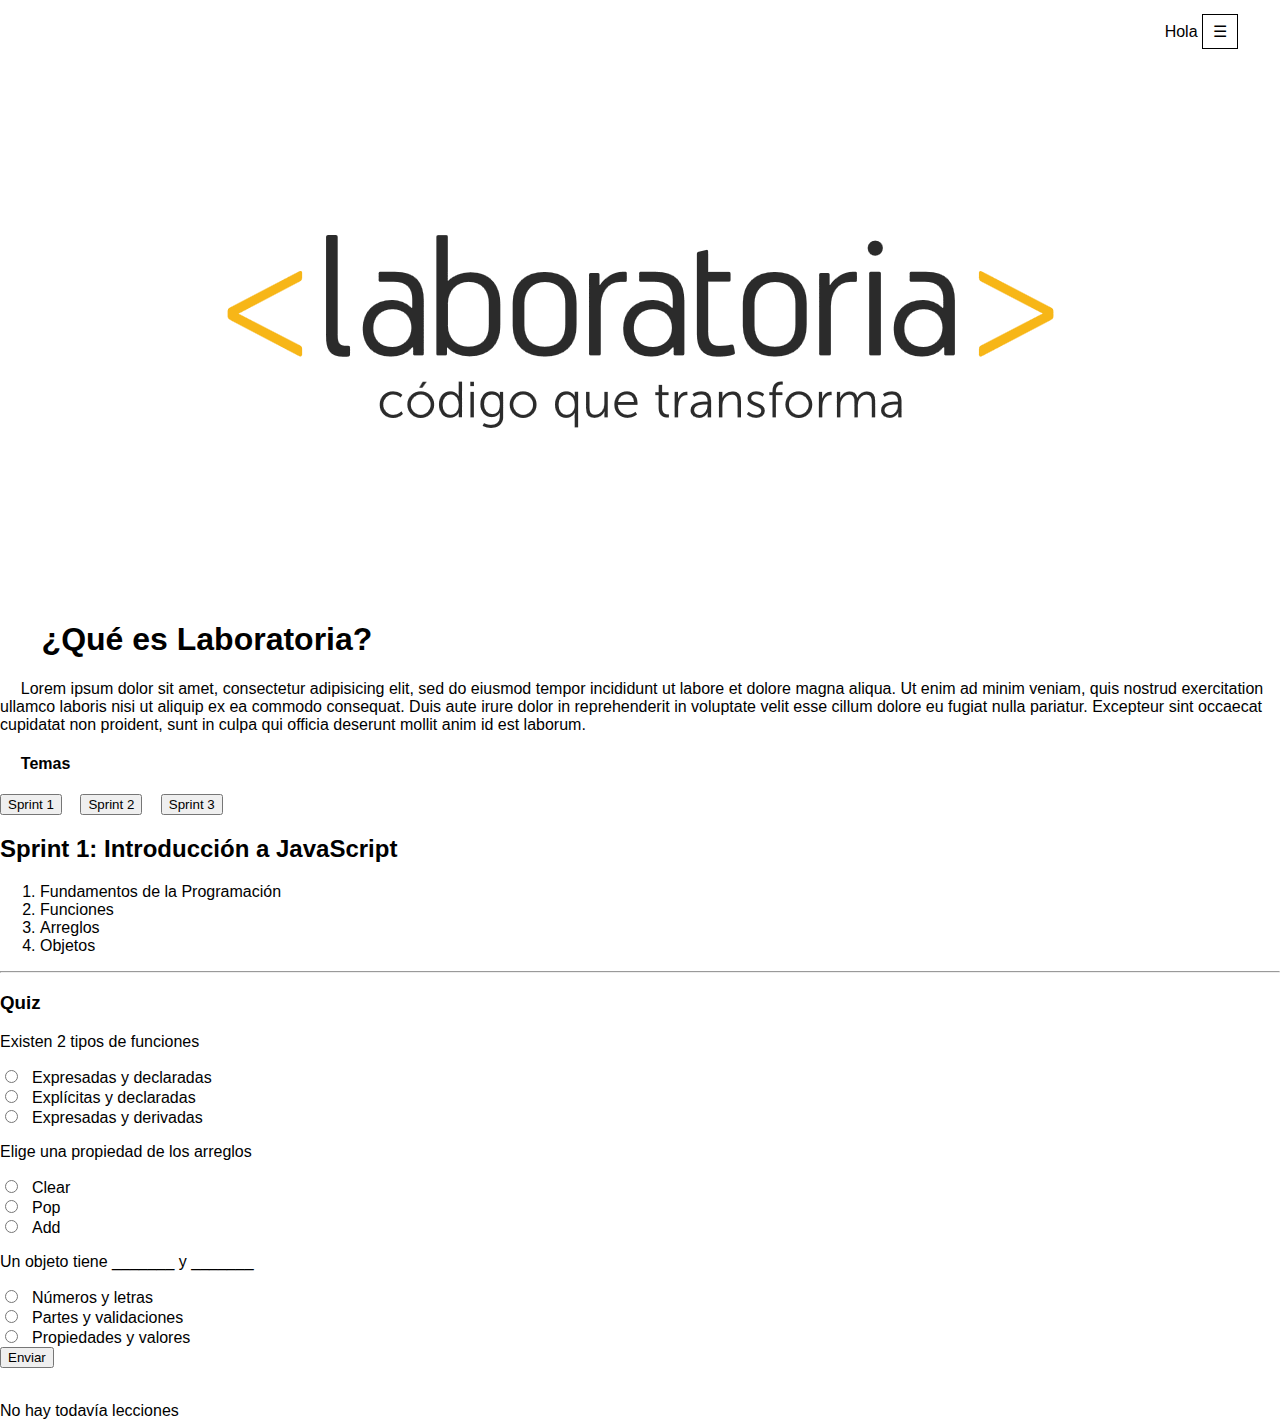
<file: index.html>
<!DOCTYPE html>
<html lang="en">
<head>
  <meta charset="UTF-8">
  <meta name="viewport" content="width=device-width, initial-scale=1.0">
  <meta http-equiv="X-UA-Compatible" content="ie=edge">
  <link rel="stylesheet" href="css/style.css">
</head>
<body>
  <header>

    <div class="dropdown">Hola <label id="n" for="nombre"></label>
	<button onclick="myFunction()" class="dropbtn">&#9776;</button>
	<div id="myDropdown" class="dropdown-content">
		<a href="enlaces/enlace1.html">Coders</a>
		<a href="enlaces/salir.html">Salir</a>
	</div>
</div>
  </header>
  <img src="images/logo-laboratoria.png" alt="logo de laboratoria">
<h1>¿Qué es Laboratoria?</h1>
<p2>Lorem ipsum dolor sit amet, consectetur adipisicing elit, sed do eiusmod tempor incididunt ut labore et dolore magna aliqua. Ut enim ad minim veniam, quis nostrud exercitation ullamco laboris nisi ut aliquip ex ea commodo consequat. Duis aute irure dolor in reprehenderit in voluptate velit esse cillum dolore eu fugiat nulla pariatur. Excepteur sint occaecat cupidatat non proident, sunt in culpa qui officia deserunt mollit anim id est laborum.</p2>
<h4>Temas</h4>
<!--<button type="button" name="button" id="s1">Sprint 1</button> <button type="button" name="button" id="s2">Sprint 2</button> <button type="button" name="button" id="s3">Sprint 3</button><br>
<div id="imprime" for="imprime"></div>-->
<input type="button" value="Sprint 1" onclick="mostarOcultar('text1')" >
<input type="button" value="Sprint 2" onclick="mostarOcultar('text2')">
<input type="button" value="Sprint 3" onclick="mostarOcultar('text3')">

<div id="text1">  <h2>Sprint 1: Introducción a JavaScript</h2>
                      <ol>
                        <li>Fundamentos de la Programación</li>
                        <li>Funciones</li>
                        <li>Arreglos</li>
                        <li>Objetos</li>
                      </ol>
                      <hr></hr>
                      <h3>Quiz</h3>
                      <p id="p1">Existen 2 tipos de funciones<p>

                          <input type="radio" name="pregunta1" value="1" id="r1">Expresadas y declaradas<br>
                          <input type="radio" name="pregunta1" value="2" id="r2">Explícitas y declaradas<br>
                          <input type="radio" name="pregunta1" value="3" id="r3">Expresadas y derivadas<br>

                      <p id="p2">Elige una propiedad de los arreglos<p>

                          <input type="radio" name="pregunta2" value="1" id="r4">Clear<br>
                          <input type="radio" name="pregunta2" value="2" id="r5">Pop<br>
                          <input type="radio" name="pregunta2" value="3" id="r6">Add<br>

                      <p id="p3">Un objeto tiene _______ y _______<p>

                          <input type="radio" name="pregunta3" value="1" id="r7">Números y letras<br>
                          <input type="radio" name="pregunta3" value="2"id="r8">Partes y validaciones<br>
                          <input type="radio" name="pregunta3" value="3"id="r9">Propiedades y valores<br>



<button type="button" name="button" id="boton1">Enviar</button>
</div>
<div id="text2"><h2>Sprint 2: Introducción al desarrollo web y construcción de páginas web</h2>
                      <ol>
                        <li>Ciclos de vida del desarrollo web y arquitectura básica cliente/servidor/configuración del ambiente de trabajo e introducción al git</li>
                        <li>HTML y JavaScript en el navegador</li>
                        <li>Manejo de comandos b´sicos del git en la terminal</li>
                        <li>Pruebas unitarias</li>
                        <li>Git / Resolución de conflictos / Branching model</li>
                        <li>DOM</li>
                      </ol>
                      <hr></hr>
                      <h3>Quiz</h3>
                      <p>Cúal es el comando para iniciar un repositorio desde la consola<p>
                        <input type="radio" name="transporte" value="1">git init .<br>
                        <input type="radio" name="transporte" value="2">git init<br>
                        <input type="radio" name="transporte" value="3">git add<br>
                      <p>Cúal es la finalidad de hacer una prueba unitaria<p>
                        <input type="radio" name="transporte" value="1">Comprobar que el código funciona correctamente<br>
                        <input type="radio" name="transporte" value="2">Darle valores a los parametros de dichas funciones<br>
                        <input type="radio" name="transporte" value="3">No tiene ningún fin<br>
                      <p>¿Qué significa DOM?<p>
                        <input type="radio" name="transporte" value="1">Dual Object Model<br>
                        <input type="radio" name="transporte" value="2">Document Object Model<br>
                        <input type="radio" name="transporte" value="3">Document Obsolet Model<br>
                      <button type="button" name="button">Enviar</button>
</div><br>
<div id="text3">No hay todavía lecciones</div>
  <script src="js/app.js"></script>
</body>
</html>
</file>
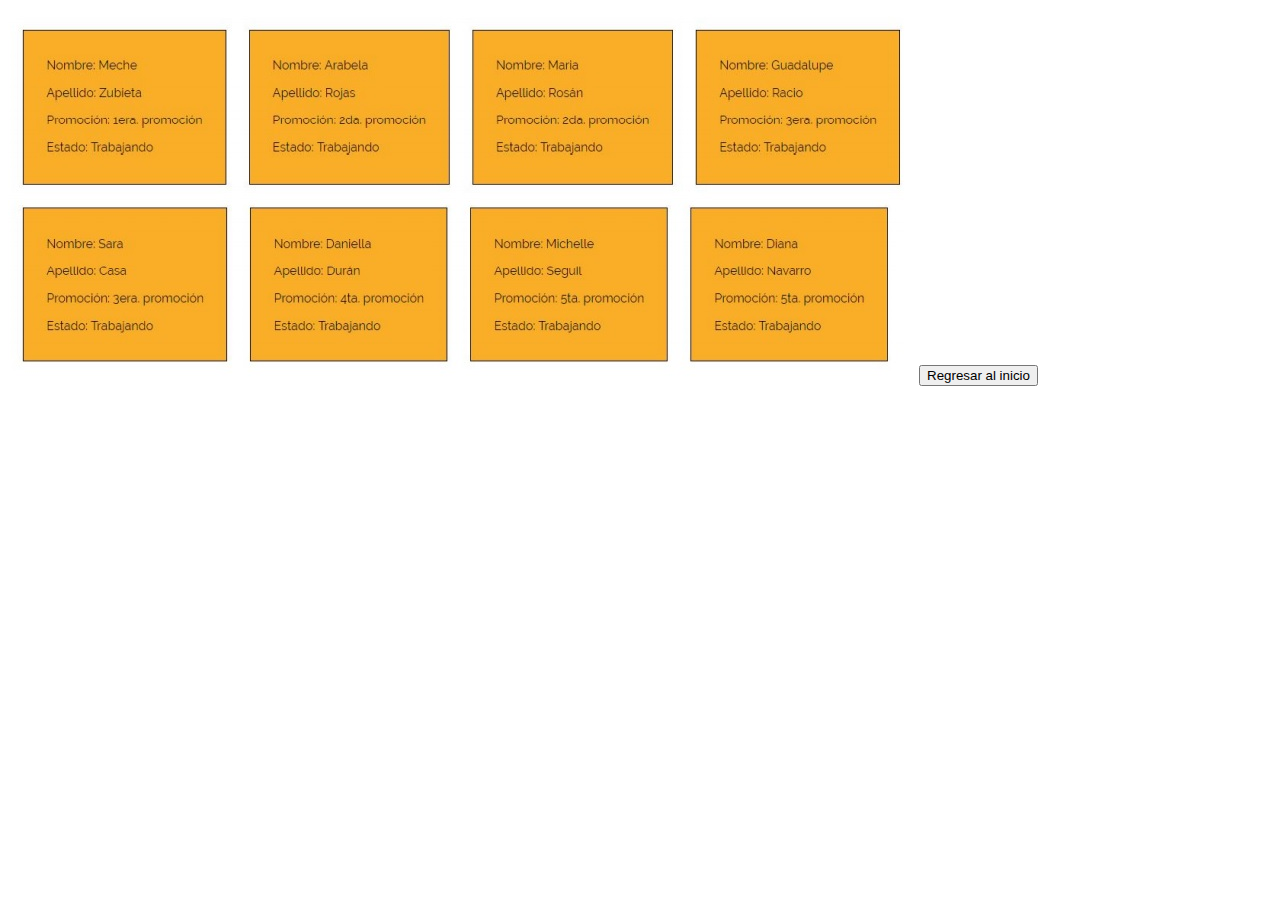
<file: enlaces/enlace1.html>
<!DOCTYPE html>
<html lang="en">
<head>
  <meta charset="UTF-8">
  <meta name="viewport" content="width=device-width, initial-scale=1.0">
  <meta http-equiv="X-UA-Compatible" content="ie=edge">
  <title>Document</title>
</head>
<body>
  <img src="../images/coders.jpg" alt="">
  <a type="button" name="button" href="../index.html"><button type="button" name="button">Regresar al inicio</button></a>
</body>
</html>
</file>
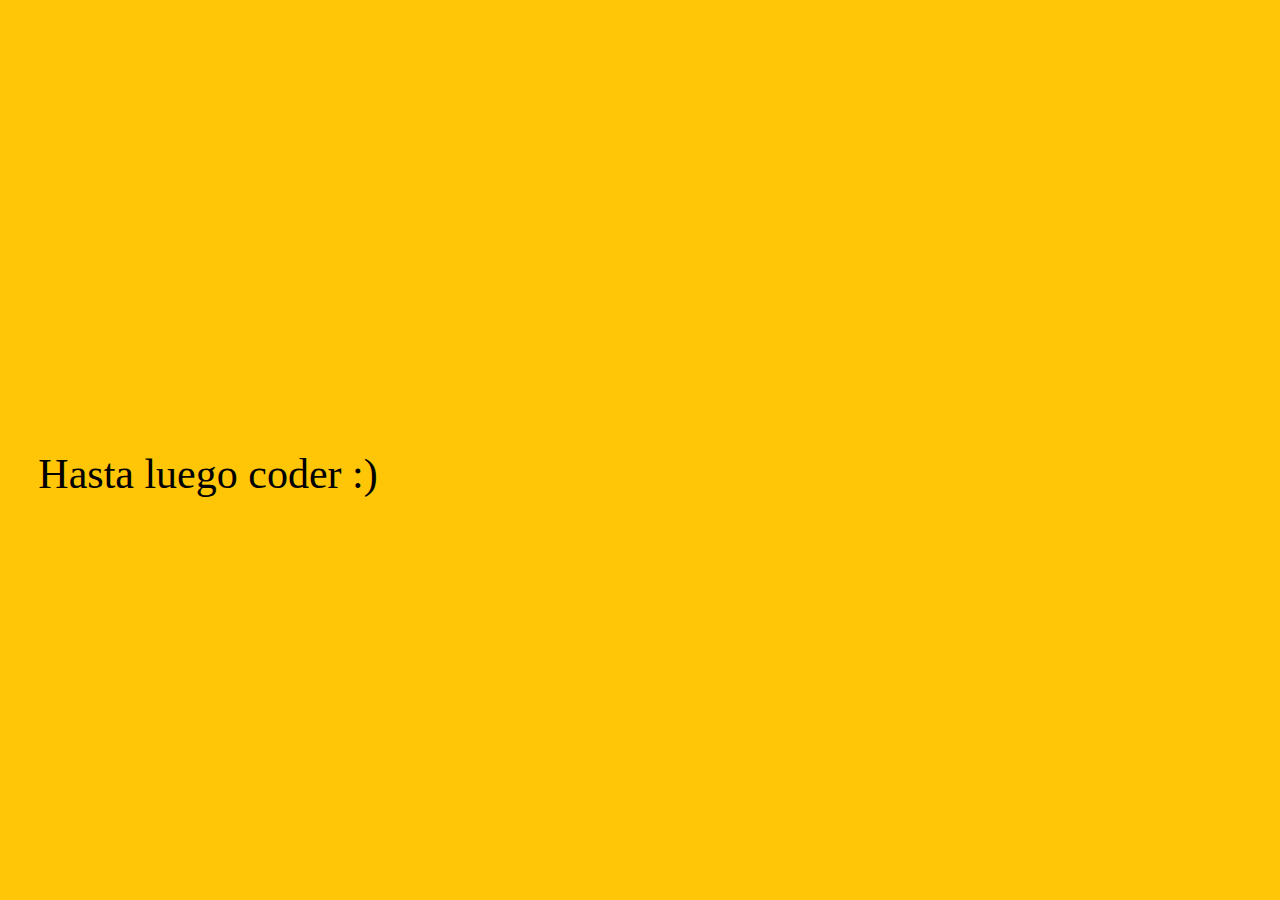
<file: enlaces/salir.html>
<!DOCTYPE html>
<html lang="en">
<head>
  <meta charset="UTF-8">
  <meta name="viewport" content="width=device-width, initial-scale=1.0">
  <meta http-equiv="X-UA-Compatible" content="ie=edge">
  <link rel="stylesheet" href="../css/salir.css">
  <title>Document</title>
</head>
<body>
  <div id="salir" >Hasta luego coder :)</div>
</body>
</html>
</file>
<file: css/style.css>
html {
  box-sizing: border-box;
}

*, *:before, *:after {
  box-sizing: inherit;
}

body {
  margin: 0px;
  font-family: 'Raleway', sans-serif;
}

h1, p2, h4{
  text-align: justify;
  margin-left: 1.3em;
  margin-right: 1.3em;
}

img {
  display:block;
  margin:0 auto 0 auto
}

.dropbtn {
  background-color: white;
  color: black;
  padding: 7px 10px;
  font-size: 16px;
  border: 1px solid black;
  cursor: pointer;
}

.dropbtn:hover, .dropbtn:focus {
  background-color: #eee;
}

.dropdown {
  position: relative;
  display: inline-block;
}

.dropdown-content {
  display: none;
  position: absolute;
  background-color: #f9f9f9;
  min-width: 100%;
  overflow: auto;
  box-shadow: 0px 8px 16px 0px rgba(0,0,0,0.2);
  z-index: 1;
}

.dropdown-content a {
  color: black;
  padding: 12px 16px;
  text-decoration: none;
  display: block;
}

.dropdown a:hover {
  background-color: #eee;
}

.show {
  display:block;
}

#text2{
	display : none;
}

.text-right {
  text-align: right;
}

.text-center {
  text-align: center;
}

header {
  text-align: right;;
  padding: 14px 42px;
}

input {
  margin-right: 14px;
}



.contenedor-contenido-pagina {
  margin: 0 auto;
  padding: 21px;
  width: 1200px;
}

.hidden {
  display: none;
}

.div-coder{
  display: inline-block;
  background-color: #FAAE27;
  margin: 30px 0 0 30px;
  padding: 20px 30px;
  border: 1px solid black;
}

.div-salir-coder{
  width: 100vw;
  height: 100vh;
  background-color: #FAAE27;
  font-size: 50px;
  text-align: center;
  padding: 43vh 0 0 0 ;
}

.boton-volver-inicio{
  display: block;
  margin: 40px auto;
}
</file>
<file: css/salir.css>
body {
  background: #ffc507;
}

#salir {
position: absolute;
top: 50%;
display: table-cell;
vertical-align: middle;
margin: auto;
text-align:center;;
width:400px;
font-size: 42px;
}
</file>
